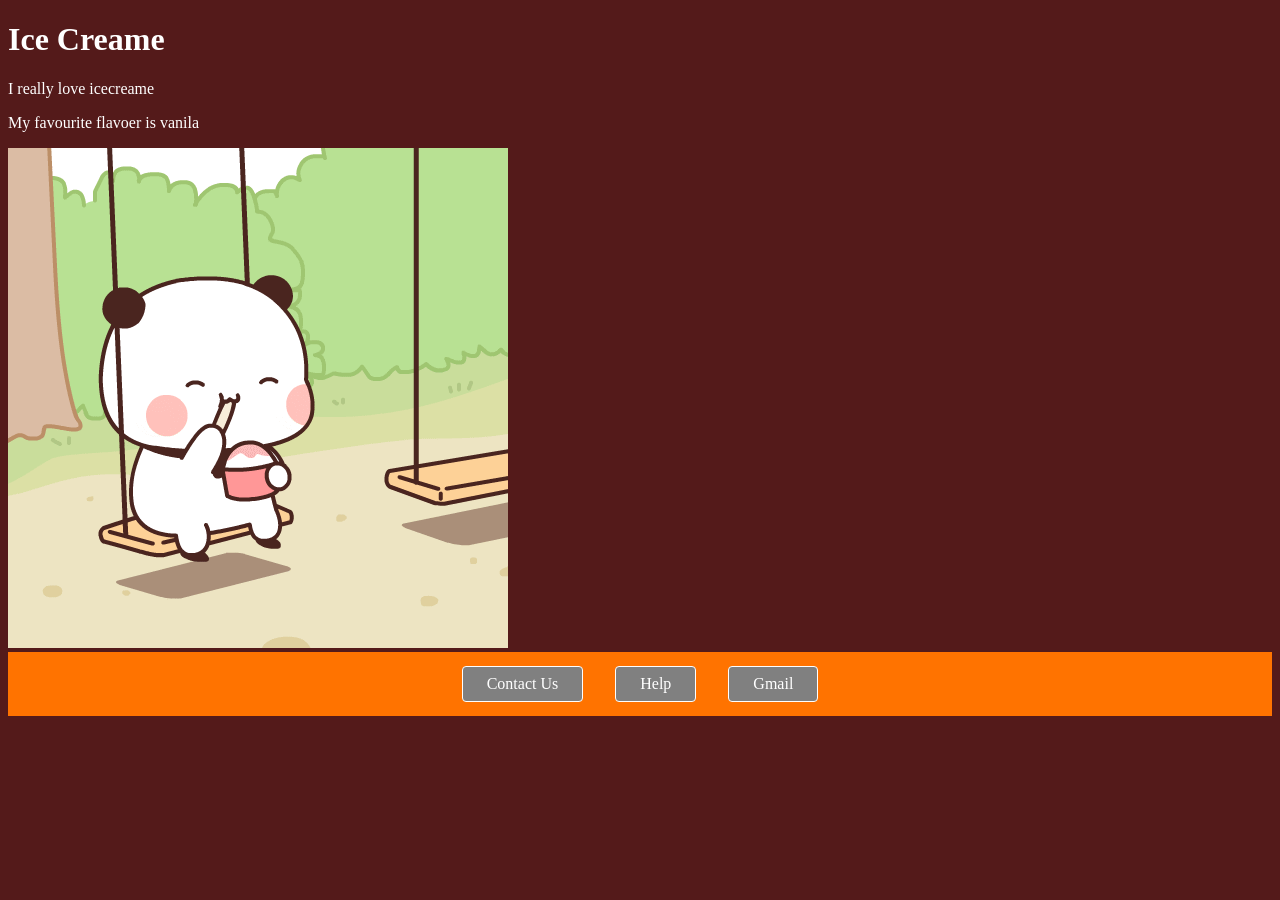
<file: second.html>
<!DOCTYPE html>
<html lang="en">
<head>
    <meta charset="UTF-8">
    <meta name="viewport" content="width=device-width, initial-scale=1.0">
    <title>Second page</title>
    <link rel="stylesheet" href="second.css">
</head>
<body>
    <h1>Ice Creame</h1>
    <p>I really love icecreame</p>
    <p>My favourite flavoer is vanila</p>
    <audio src="https://www.youtube.com/shorts/eF-nU75v1l8"></audio>
    <img src="WHITE BEAR.gif" alt="">
    <div class="footer">
        <buttons id="btn1">Contact Us</buttons>
        <buttons id="btn2">Help</buttons>
        <buttons> Gmail </buttons>
    </div>
</body>
</html>
</file>
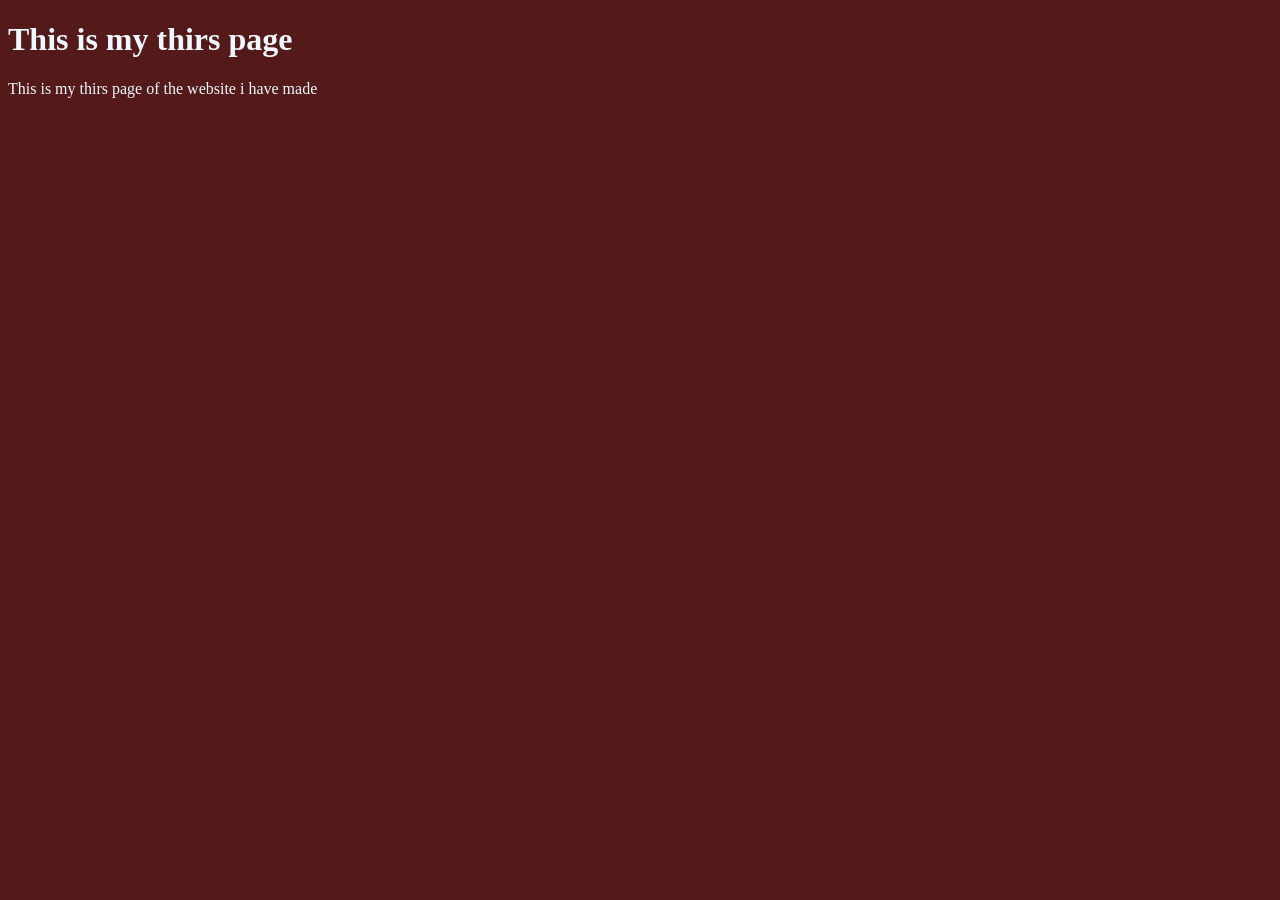
<file: third.html>
<!DOCTYPE html>
<html lang="en">
<head>
    <meta charset="UTF-8">
    <meta name="viewport" content="width=device-width, initial-scale=1.0">
    <title>Document</title>
</head>
<body style="background-color: #541A1A;">
    <h1 style="color: aliceblue;">This is my thirs page</h1>
    <p style="color: aliceblue;">This is my thirs page of the website i have made</p>
</body>
</html>
</file>
<file: second.css>
body{
    background-color: #541A1A;
}

h1{
    color: white;
}

p{
    color: white;
}

.footer {
    background-color: rgb(255, 115, 0);
    width: 100%;             
    height: 4rem;            
    display: flex;           
    justify-content: center; 
    align-items: center;     
    gap: 2rem;               
}

.footer buttons{
    color: white;
    background-color: gray; 
    border: 1px solid white;
    padding: 0.5rem 1.5rem;
    cursor: pointer;
    border-radius: 4px;
}
</file>
